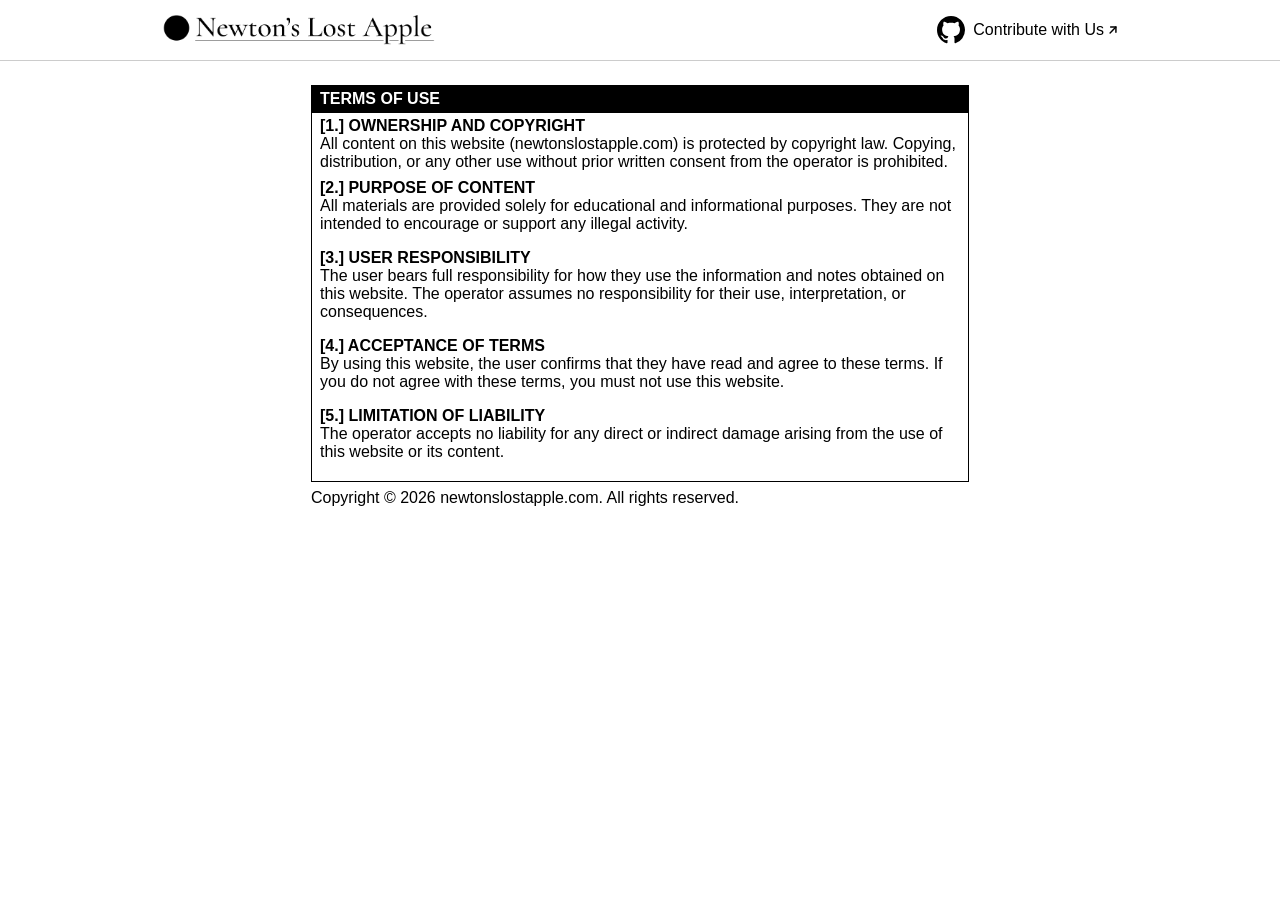
<file: templates/terms_of_use.html>
<!DOCTYPE html>
<html lang="en">
<head>
<meta charset="UTF-8">
<meta name="viewport" content="width=device-width, initial-scale=1.0">
<title>Newton's Lost Apple</title>
</head>
<body>
<style>
table { border-collapse: collapse; }
th, td { border: 1px solid #000; padding: 4px 8px; }
th { background-color: #000; color: #fff; text-align: start; }
td {
    max-width: 40rem;
    white-space: normal;
    overflow-wrap: anywhere;
}
body { margin: 0;  font-family: Arial, sans-serif;}
nav {
  display: flex;
  align-items: center;
  justify-content: space-between;
  padding: 12px 10rem;
  border-bottom: 1px solid #ccc;
}
nav img {
  height: 36px;
  width: auto;
}
.content {
  width: fit-content;
  margin: 24px auto;
}
</style>

<nav>
  <img src="../assets/newtons_lost_apple.png"/>
  <a
      href="https://github.com/stepan-vana/spadlejablko"
      target="_blank"
      style="
        display: flex;
        align-items: center;
        gap: 8px;
        text-decoration: none;
        color: inherit;
      "
    >
      <img
        src="../assets/github.svg"
        alt="GitHub"
        style="height: 28px; width: auto"
      />

      <span style="display:flex; align-items:center; gap:2px;">
        <span>Contribute with Us</span>

        <svg
          xmlns="http://www.w3.org/2000/svg"
          width="14"
          height="14"
          viewBox="0 0 24 24"
          fill="none"
          stroke="currentColor"
          stroke-width="2.5"
          stroke-linecap="round"
          stroke-linejoin="round"
        >
          <path d="M17 7l-10 10"></path>
          <path d="M8 7h9v9"></path>
        </svg>
      </span>
    </a>
</nav>

<div class="content">
  <table>
    <thead>
      <tr>
        <th>TERMS OF USE</th>
      </tr>
    </thead>
    <tbody>
      <tr>
      <td>
  <p style="margin: 0;">
    <b>[1.] OWNERSHIP AND COPYRIGHT</b><br>
    All content on this website (newtonslostapple.com) is protected by copyright law. Copying, distribution, or any other use without prior written consent from the operator is prohibited.
  </p>

  <p style="margin-top: 8px;">
    <b>[2.] PURPOSE OF CONTENT</b><br>
    All materials are provided solely for educational and informational purposes. They are not intended to encourage or support any illegal activity.
  </p>

  <p style="margin-top: 8px;">
    <b>[3.] USER RESPONSIBILITY</b><br>
    The user bears full responsibility for how they use the information and notes obtained on this website. The operator assumes no responsibility for their use, interpretation, or consequences.
  </p>

  <p style="margin-top: 8px;">
    <b>[4.] ACCEPTANCE OF TERMS</b><br>
    By using this website, the user confirms that they have read and agree to these terms. If you do not agree with these terms, you must not use this website.
  </p>

  <p style="margin-top: 8px;">
    <b>[5.] LIMITATION OF LIABILITY</b><br>
    The operator accepts no liability for any direct or indirect damage arising from the use of this website or its content.
  </p>
</td>
      </tr>
    </tbody>
  </table>
  <div style="margin-top: 1%;">
    <p style="margin: 0;">Copyright © 2026 newtonslostapple.com. All rights reserved.</p>
  </div>
</div>

</body>
</html>
</file>
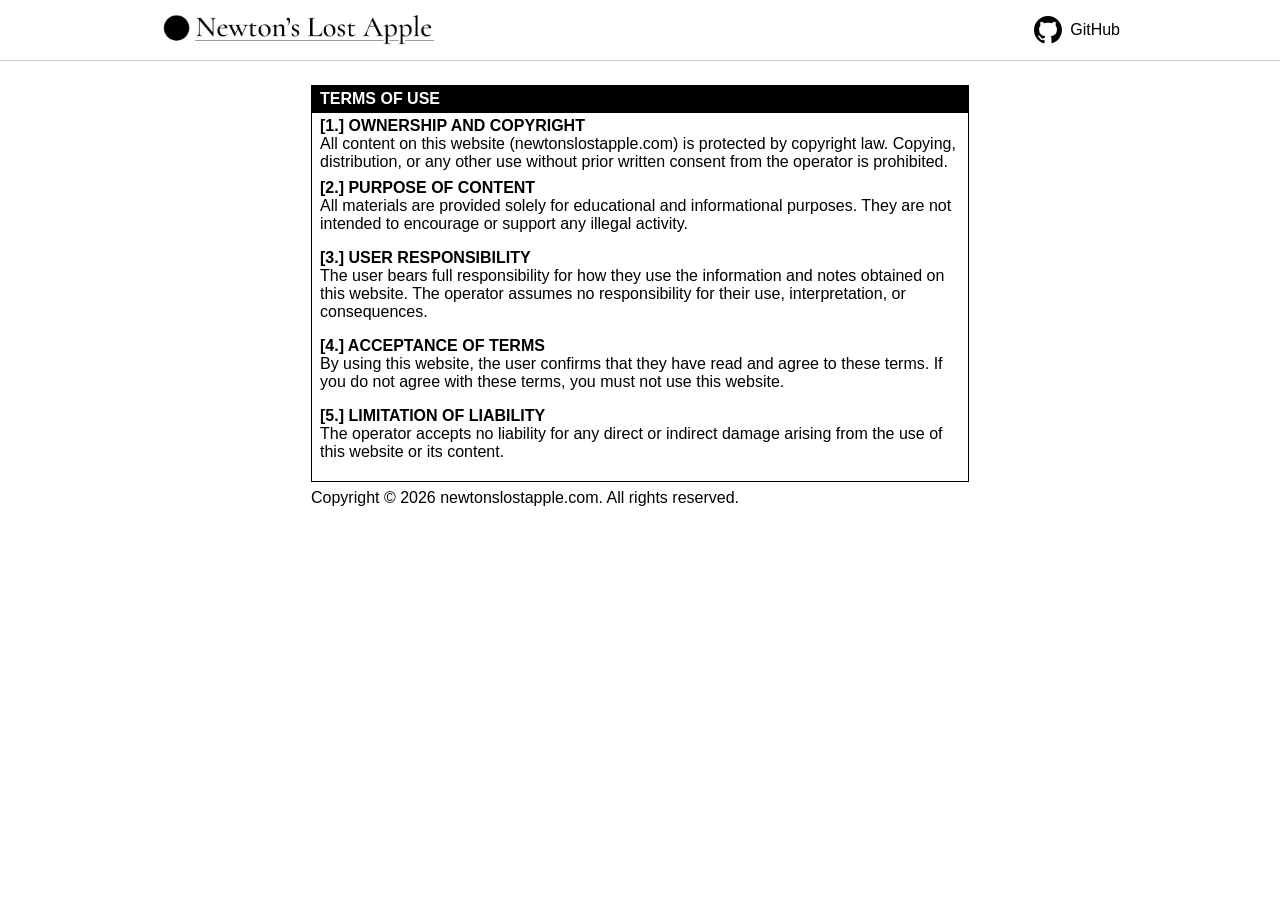
<file: topics/terms_of_use.html>
<!DOCTYPE html>
<html lang="en">
<head>
<meta charset="UTF-8">
<meta name="viewport" content="width=device-width, initial-scale=1.0">
<title>Newton's Lost Apple</title>
</head>
<body>
<style>
table { border-collapse: collapse; }
th, td { border: 1px solid #000; padding: 4px 8px; }
th { background-color: #000; color: #fff; text-align: start; }
td {
    max-width: 40rem;
    white-space: normal;
    overflow-wrap: anywhere;
}
body { margin: 0;  font-family: Arial, sans-serif;}
nav {
  display: flex;
  align-items: center;
  justify-content: space-between;
  padding: 12px 10rem;
  border-bottom: 1px solid #ccc;
}
nav img {
  height: 36px;
  width: auto;
}
.content {
  width: fit-content;
  margin: 24px auto;
}
</style>

<nav>
  <img src="../brand/newtons_lost_apple.png"/>
  <a href="https://github.com/stepan-vana/spadlejablko" target="_blank"
           style="display: flex; align-items: center; gap: 8px; text-decoration: none; color: inherit;">
            <img src="../brand/github.svg" alt="GitHub" style="height: 28px; width: auto;" />
            <span>GitHub</span>
        </a>
</nav>

<div class="content">
  <table>
    <thead>
      <tr>
        <th>TERMS OF USE</th>
      </tr>
    </thead>
    <tbody>
      <tr>
      <td>
  <p style="margin: 0;">
    <b>[1.] OWNERSHIP AND COPYRIGHT</b><br>
    All content on this website (newtonslostapple.com) is protected by copyright law. Copying, distribution, or any other use without prior written consent from the operator is prohibited.
  </p>

  <p style="margin-top: 8px;">
    <b>[2.] PURPOSE OF CONTENT</b><br>
    All materials are provided solely for educational and informational purposes. They are not intended to encourage or support any illegal activity.
  </p>

  <p style="margin-top: 8px;">
    <b>[3.] USER RESPONSIBILITY</b><br>
    The user bears full responsibility for how they use the information and notes obtained on this website. The operator assumes no responsibility for their use, interpretation, or consequences.
  </p>

  <p style="margin-top: 8px;">
    <b>[4.] ACCEPTANCE OF TERMS</b><br>
    By using this website, the user confirms that they have read and agree to these terms. If you do not agree with these terms, you must not use this website.
  </p>

  <p style="margin-top: 8px;">
    <b>[5.] LIMITATION OF LIABILITY</b><br>
    The operator accepts no liability for any direct or indirect damage arising from the use of this website or its content.
  </p>
</td>
      </tr>
    </tbody>
  </table>
  <div style="margin-top: 1%;">
    <p style="margin: 0;">Copyright © 2026 newtonslostapple.com. All rights reserved.</p>
  </div>
</div>

</body>
</html>
</file>
